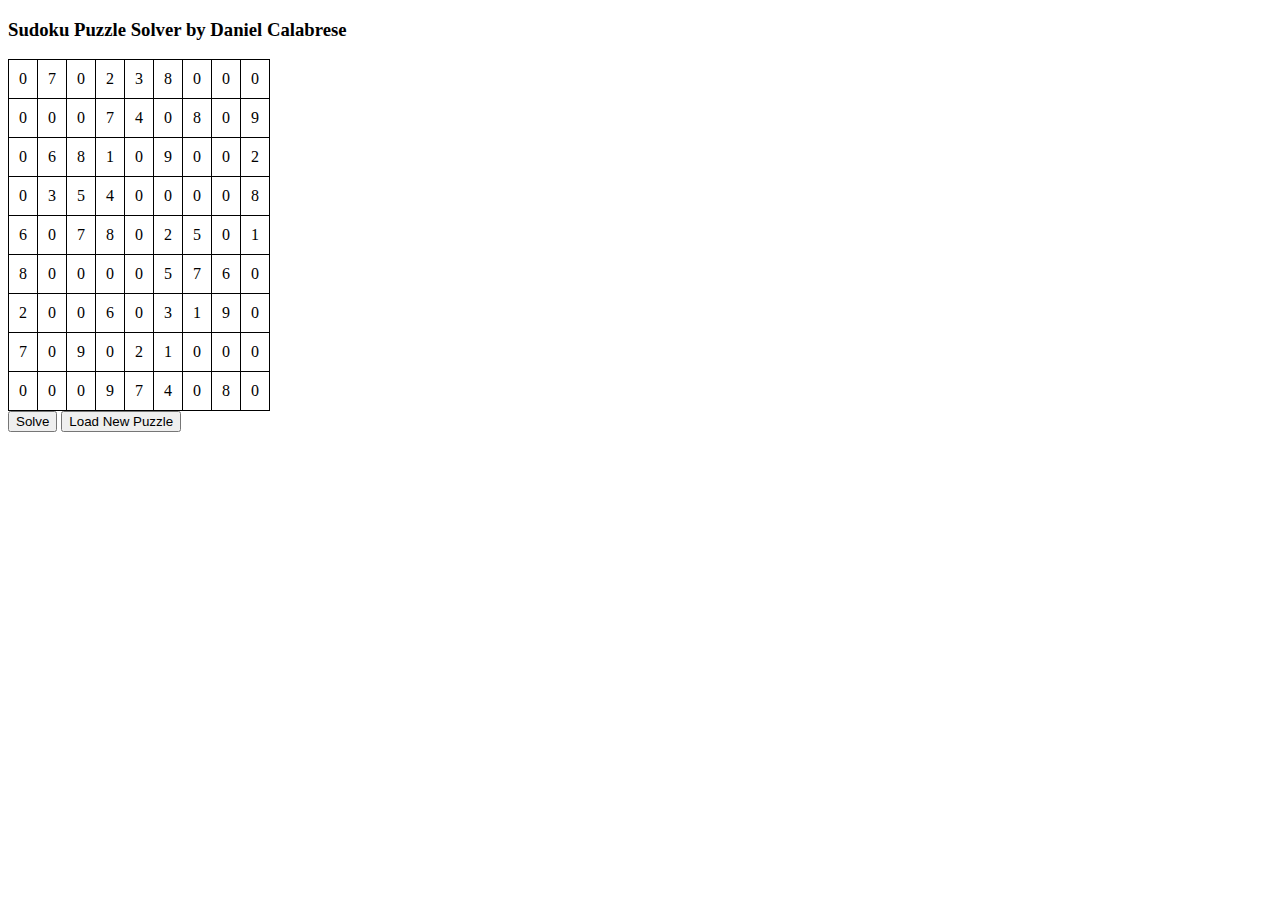
<file: hw4/index.html>
<!DOCTYPE html >
<html >
  <head >
    <link rel ="stylesheet" href ="sudoku.css"/>
	<h3>Sudoku Puzzle Solver by Daniel Calabrese</h3>	
  </head >
  <body >
  <table >
    <tr >
	<td id='r11'> </td >
	<td id='r12'> </td >
	<td id='r13'> </td >
	<td id='r14'> </td >
	<td id='r15'> </td >
	<td id='r16'> </td >
	<td id='r17'> </td >
	<td id='r18'> </td >
	<td id='r19'> </td >
    </tr >
    <tr >
	<td id='r21' > </td >
	<td id='r22' > </td >
	<td id='r23' > </td >
	<td id='r24' > </td >
	<td id='r25' > </td >
	<td id='r26' > </td >
	<td id='r27' > </td >
	<td id='r28' > </td >
	<td id='r29' > </td >
    </tr >
    <tr >
  	<td id='r31'> </td >
   	<td id='r32'> </td >
   	<td id='r33'> </td >
	<td id='r34'> </td >
	<td id='r35'> </td >
	<td id='r36'> </td >
	<td id='r37'> </td >
	<td id='r38'> </td >
	<td id='r39'> </td >
    </tr >
    <tr >
	<td id='r41'> </td >
	<td id='r42'> </td >
	<td id='r43'> </td >
	<td id='r44'> </td >
	<td id='r45'> </td >
	<td id='r46'> </td >
	<td id='r47'> </td >
	<td id='r48'> </td >
	<td id='r49'> </td >
    </tr >
    <tr >
	<td id='r51'> </td >
	<td id='r52'> </td >
	<td id='r53'> </td >
	<td id='r54'> </td >
	<td id='r55'> </td >
	<td id='r56'> </td >
	<td id='r57'> </td >
	<td id='r58'> </td >
	<td id='r59'> </td >
    </tr >
    <tr >
	<td id='r61'> </td >
	<td id='r62'> </td >
	<td id='r63'> </td >
	<td id='r64'> </td >
	<td id='r65'> </td >
	<td id='r66'> </td >
	<td id='r67'> </td >
	<td id='r68'> </td >
	<td id='r69'> </td >
    </tr >
    <tr >
	<td id='r71'> </td >
	<td id='r72'> </td >
	<td id='r73'> </td >
	<td id='r74'> </td >
	<td id='r75'> </td >
	<td id='r76'> </td >
	<td id='r77'> </td >
	<td id='r78'> </td >
	<td id='r79'> </td >
    </tr >
    <tr >
	<td id='r81'> </td >
	<td id='r82'> </td >
	<td id='r83'> </td >
	<td id='r84'> </td >
	<td id='r85'> </td >
	<td id='r86'> </td >
	<td id='r87'> </td >
	<td id='r88'> </td >
	<td id='r89'> </td >
    </tr >
    <tr >
	<td id='r91' > </td >
	<td id='r92' > </td >
	<td id='r93' > </td >
	<td id='r94' > </td >
	<td id='r95' > </td >
	<td id='r96' > </td >
	<td id='r97' > </td >
	<td id='r98' > </td >
	<td id='r99' > </td >
    </tr >
  </table >
  <button onclick="solve()">Solve</button>
  <button onclick="loadNewPuzzle()">Load New Puzzle</button>
  <script src ="sudoku.js" > </script >
 </body >
 
</html >
</file>
<file: hw4/sudoku.css>
table {
   border-collapse : collapse;
}
td {
  border: 1px solid black;
  padding: 10px;
  margin: 0px;
}
</file>
